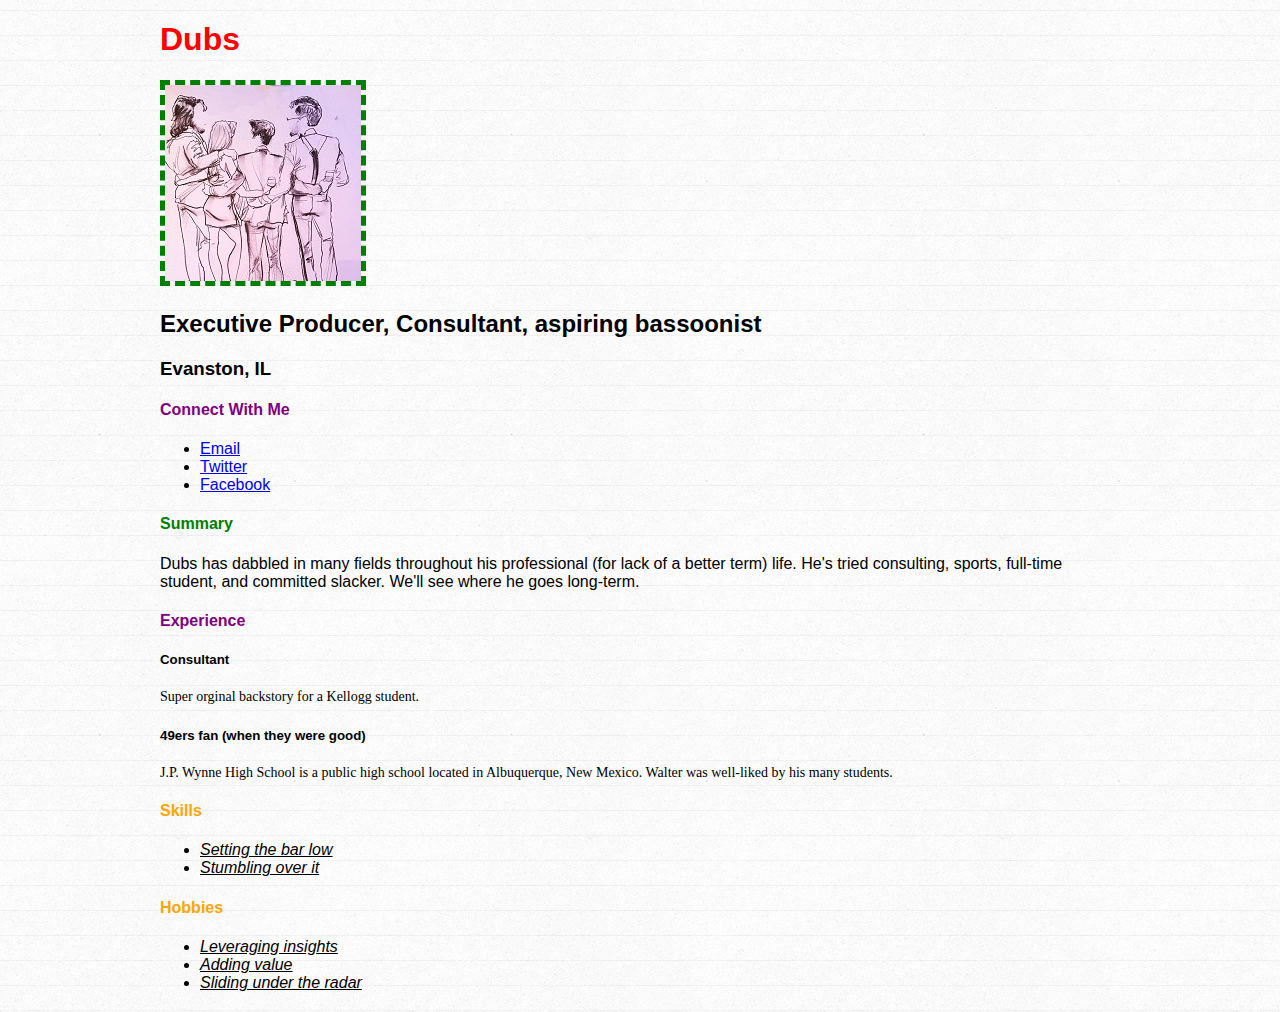
<file: index.html>
<!DOCTYPE html>
<html>
<head>
  <title>Dubs, TBD</title>
  <meta charset="UTF-8">
  <link rel="stylesheet" type="text/css" href="style.css">
  <script src="http://ajax.googleapis.com/ajax/libs/jquery/2.1.4/jquery.min.js"></script>
</head>
<body>
  <div id="wrapper">
    <h1>Dubs</h1>
    <p>
      <img class="main-pic" src="Dubs.jpg">
    </p>
    <h2>Executive Producer, Consultant, aspiring bassoonist</h2>
    <h3>Evanston, IL</h3>
    <div>
      <h4>Connect With Me</h4>
      <ul>
        <li><a href="mailto:Dubs@gmail.com">Email</a></li>
        <li><a href="http://twitter.com/Dubs">Twitter</a></li>
        <li><a href="http://facebook.com/Dubs">Facebook</a></li>
      </ul>
    </div>
    <div>
      <h4 id="summary">Summary</h4>
      <p>
        Dubs has dabbled in many fields throughout his professional (for lack of a better term) life. He's tried consulting, sports, full-time student, and committed slacker. We'll see where he goes long-term.
      </p>
    </div>
    <div>
      <h4>Experience</h4>
      <div>
        <h5>Consultant</h5>
        <p class="body-text">Super orginal backstory for a Kellogg student.</p>
      </div>
      <div>
        <h5>49ers fan (when they were good)</h5>
        <p class="body-text">J.P. Wynne High School is a public high school located in Albuquerque, New Mexico. Walter was well-liked by his many students.</p>
      </div>
    </div>
    <div>
      <h4 class="skills-and-hobbies">Skills</h4>
      <ul>
        <li class="bullet-text">Setting the bar low</li>
        <li class="bullet-text">Stumbling over it</li>
      </ul>
    </div>
    <div>
      <h4 class="skills-and-hobbies">Hobbies</h4>
      <ul>
        <li class="bullet-text">Leveraging insights</li>
        <li class="bullet-text">Adding value</li>
        <li class="bullet-text">Sliding under the radar</li>
      </ul>
    </div>
  </div>
</body>
</html>
</file>
<file: style.css>
body {
  font-family: 'helvetica neue', arial, sans-serif;
  font-weight: 300;
  background-image: url(linedpaper.png);
  background-repeat: repeat;
  background-attachment: scroll;
}
#wrapper {
  width: 960px;
  margin: 20px auto 20px auto;
}
h1 {
  color: red;
}
h4 {
  color: purple;
}
#summary {
  color: green;
}
.skills-and-hobbies {
  color: orange;
}
.body-text {
  font-size: 14px;
  font-family: cursive;
}
.bullet-text {
  font-style: oblique;
  text-align: left;
  text-decoration: underline;
}
.main-pic {
  border-color: green;
  border-style: dashed;
  border-width: thick;
}
</file>
